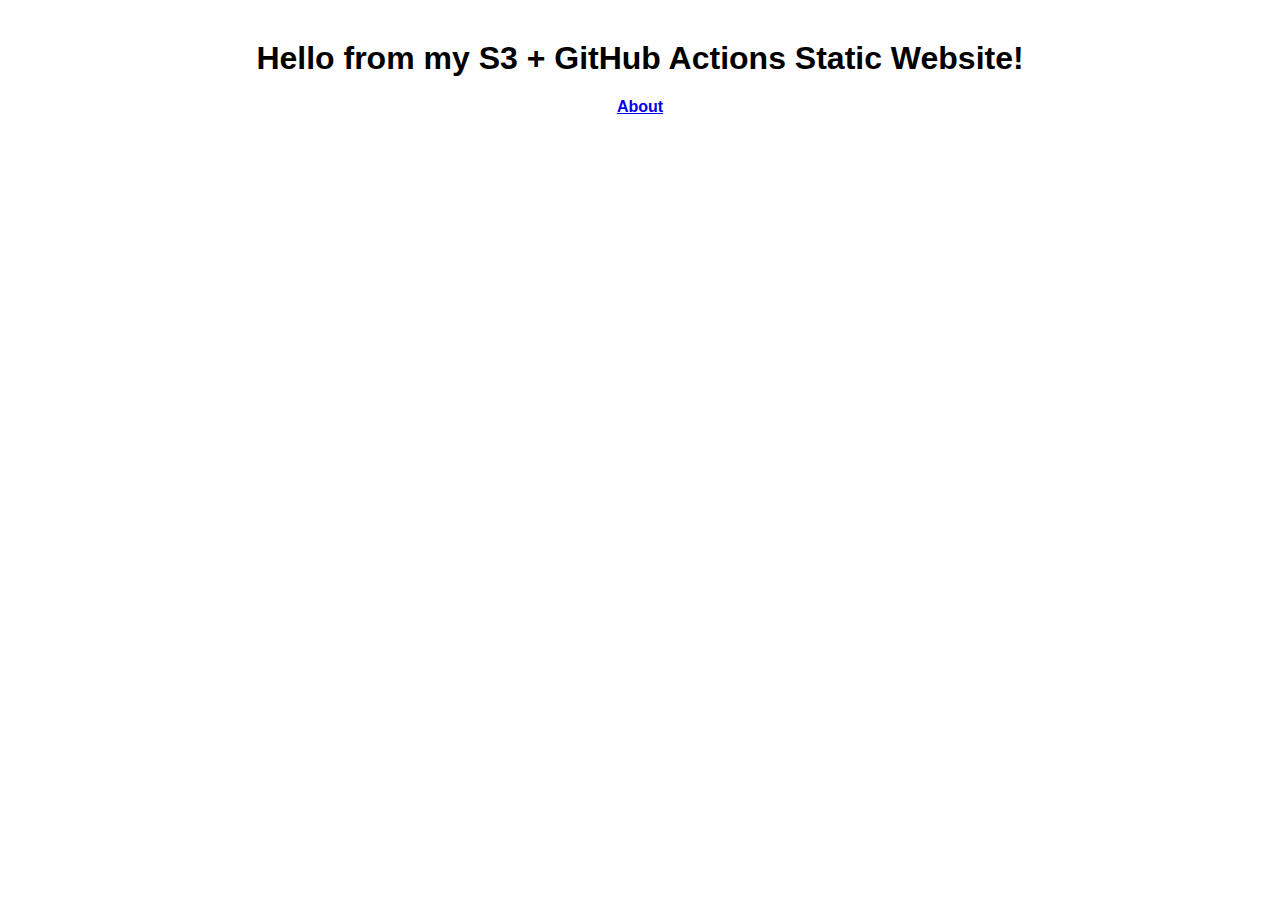
<file: index.html>
<!DOCTYPE html>
<html lang="en">
<head>
  <meta charset="UTF-8">
  <title>Welcome to My DevOps Site</title>
  <link rel="stylesheet" href="styles.css">
</head>
<body>
  <h1>Hello from my S3 + GitHub Actions Static Website!</h1>
  <a href="about.html">About</a>
</body>
</html>
</file>
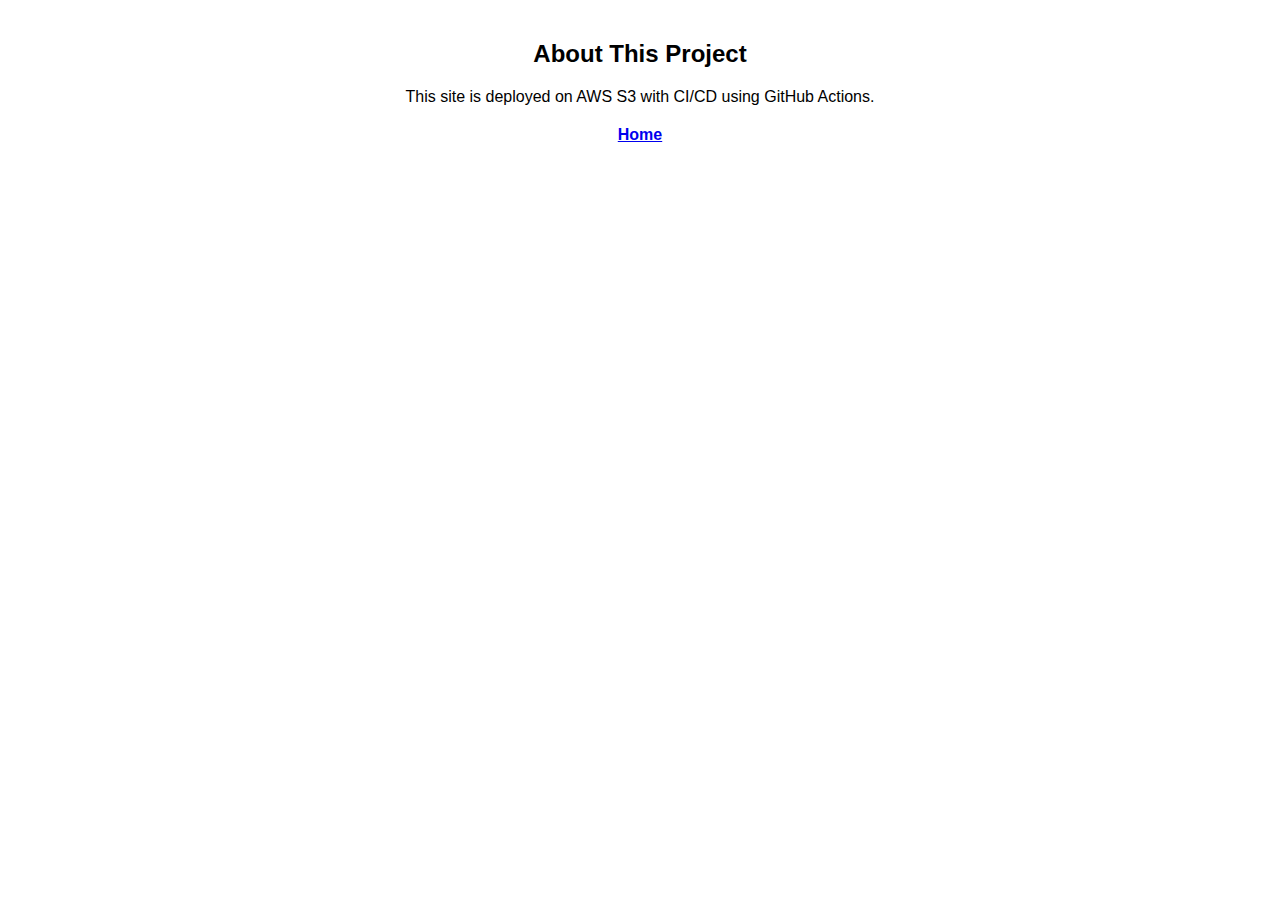
<file: about.html>
<!DOCTYPE html>
<html lang="en">
<head>
  <meta charset="UTF-8">
  <title>About Me</title>
  <link rel="stylesheet" href="styles.css">
</head>
<body>
  <h2>About This Project</h2>
  <p>This site is deployed on AWS S3 with CI/CD using GitHub Actions.</p>
  <a href="index.html">Home</a>
</body>
</html>
</file>
<file: styles.css>
body {
  font-family: Arial, sans-serif;
  text-align: center;
  margin-top: 40px;
}
a {
  display: block;
  margin-top: 20px;
  font-weight: bold;
}
</file>
